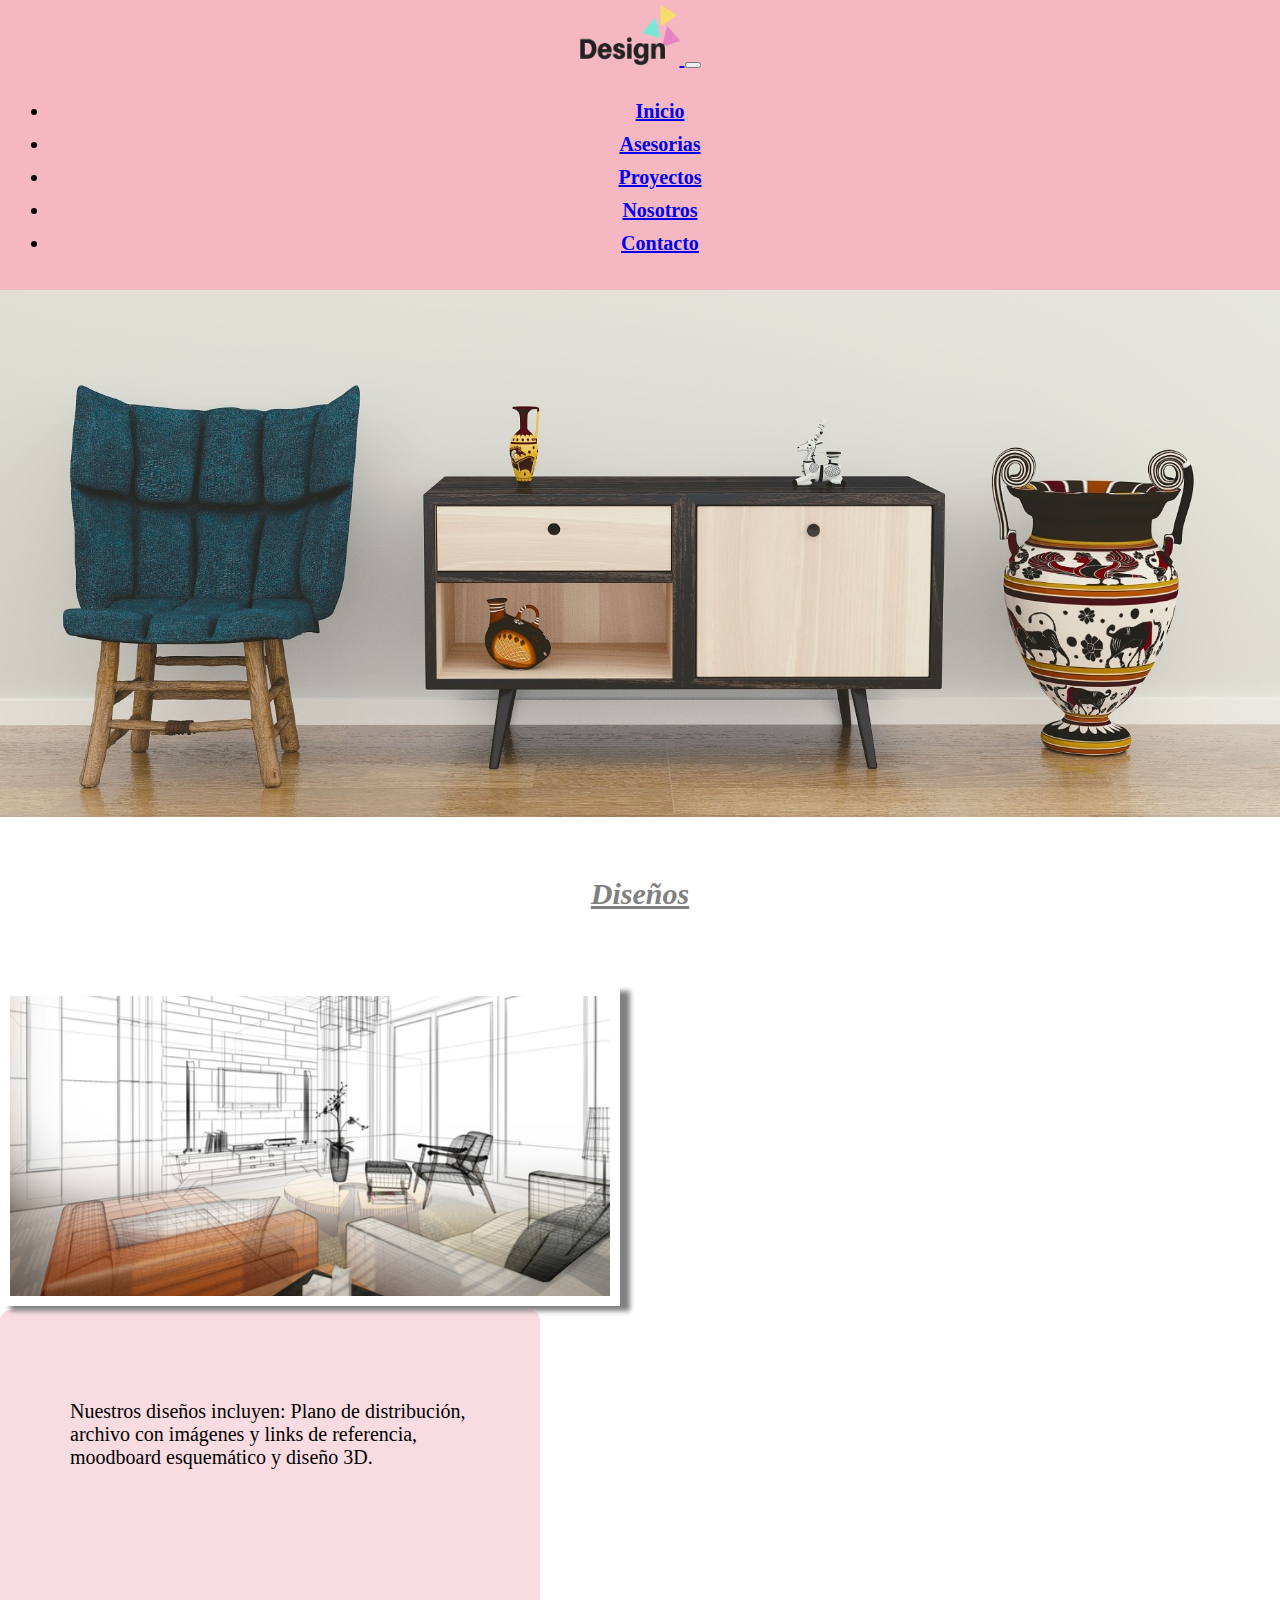
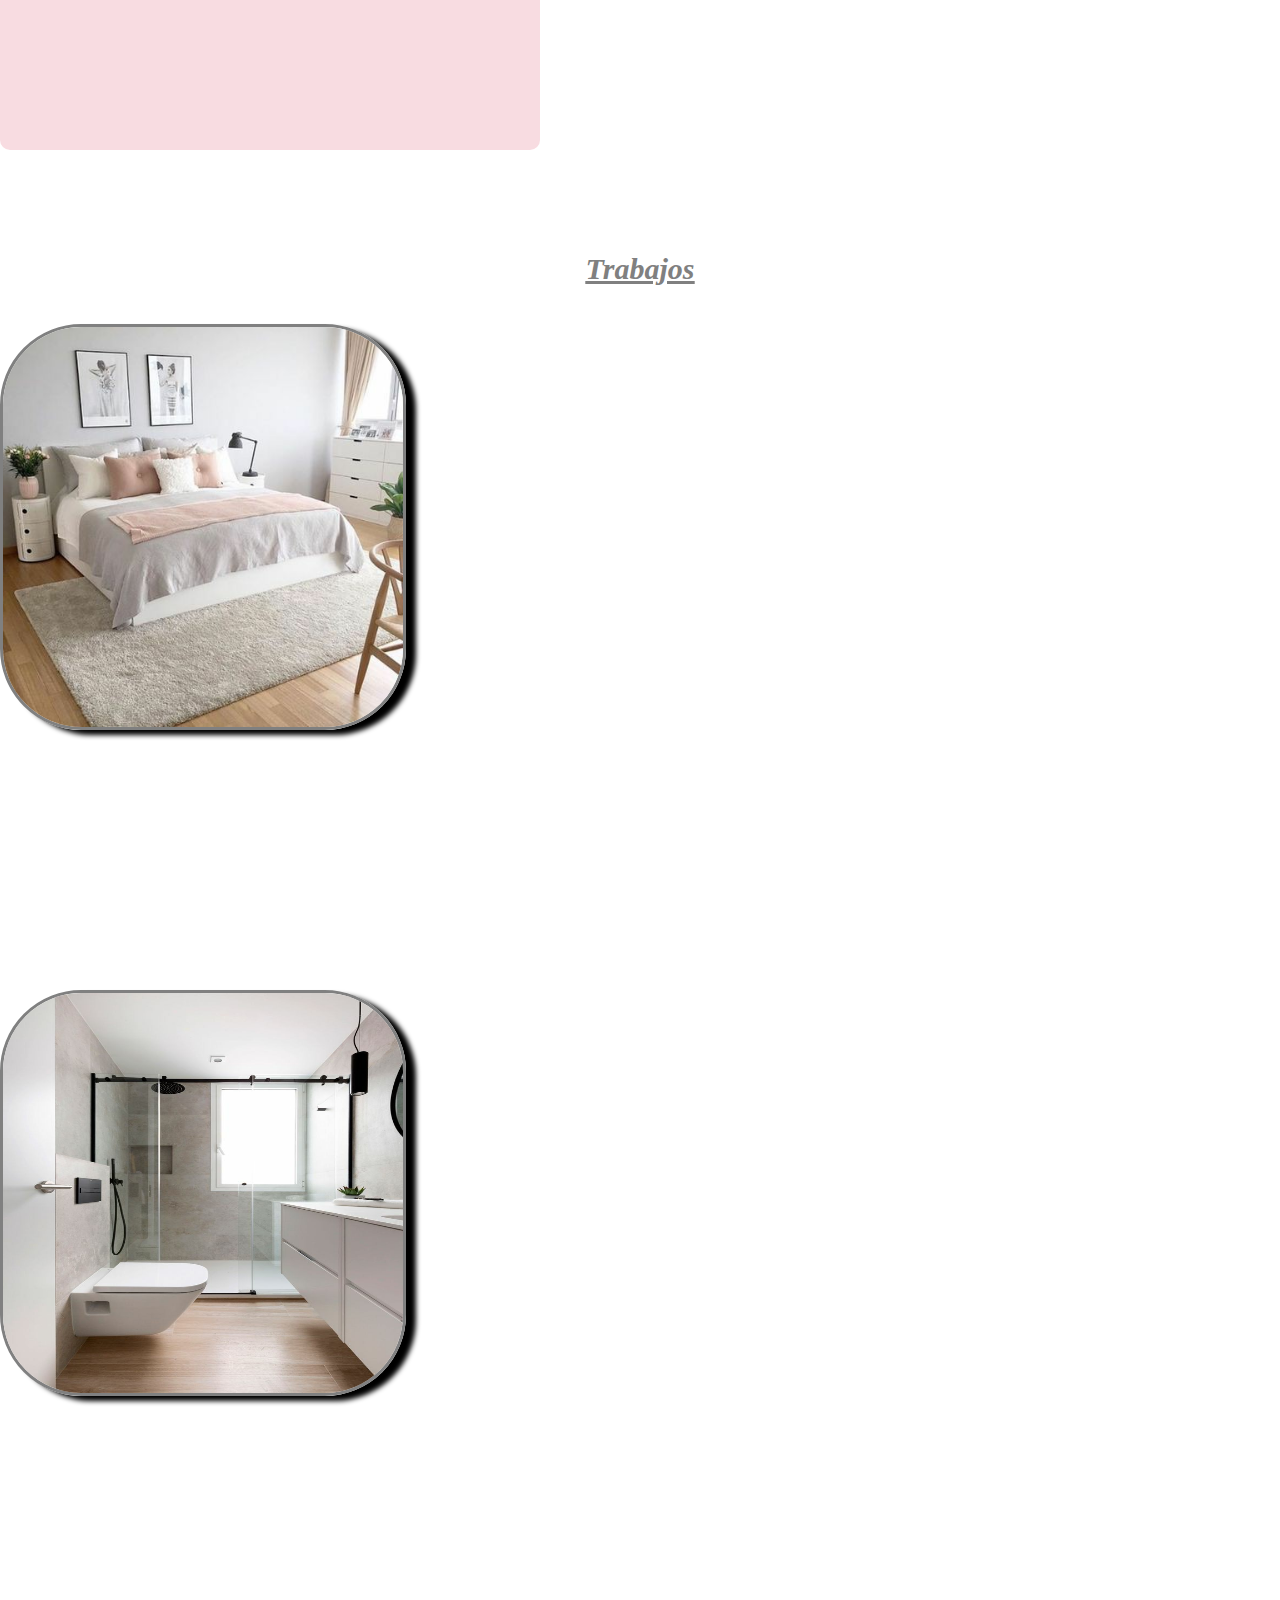
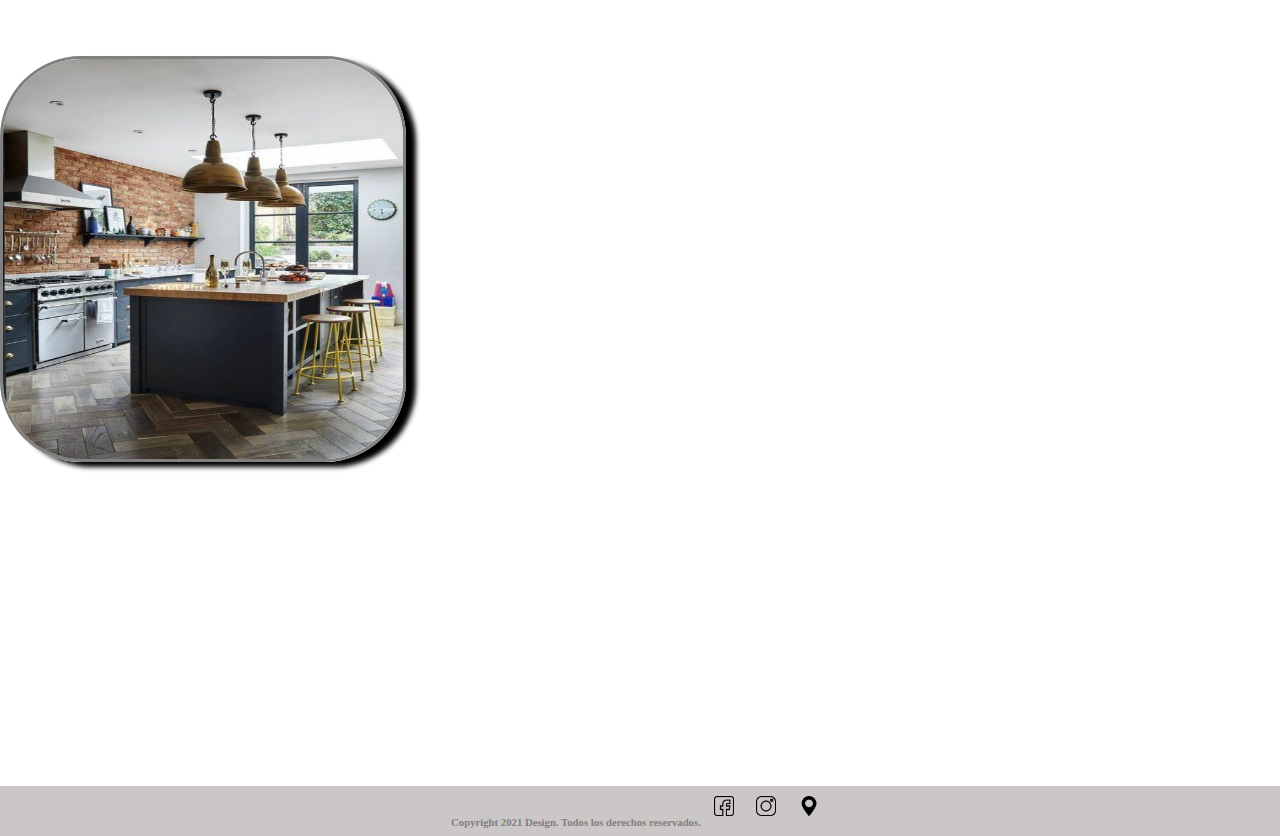
<file: index.html>
<!DOCTYPE html>
<html lang="en">
  <head>
    <meta charset="UTF-8" />
    <meta http-equiv="X-UA-Compatible" content="IE=edge" />
    <meta name="viewport" content="width=device-width, initial-scale=1.0" />
    <link
      href="https://cdn.jsdelivr.net/npm/bootstrap@5.0.1/dist/css/bootstrap.min.css"
      rel="stylesheet"
      integrity="sha384-+0n0xVW2eSR5OomGNYDnhzAbDsOXxcvSN1TPprVMTNDbiYZCxYbOOl7+AMvyTG2x"
      crossorigin="anonymous"
    />
    <script
      src="https://cdn.jsdelivr.net/npm/bootstrap@5.0.1/dist/js/bootstrap.bundle.min.js"
      integrity="sha384-gtEjrD/SeCtmISkJkNUaaKMoLD0//ElJ19smozuHV6z3Iehds+3Ulb9Bn9Plx0x4"
      crossorigin="anonymous"
    ></script>
    <meta name="description" content="Design es una página dedicada al diseño de interiores, brindamos asesoramiento para todos tus ambientes">
    <meta name="keywords" content="diseño, interiores, decoración, baño, cocina, dormitorio, asesorias, ambientes, casa, home, design, hogar, habitaciones">
    <title>Design - Home</title>
    <link rel="stylesheet" href="./Styles/main.css" />
    <link rel="preconnect" href="https://fonts.gstatic.com" />
    <link
      href="https://fonts.googleapis.com/css2?family=Roboto:wght@100&display=swap"
      rel="stylesheet"
    />
  </head>
  <body>
    <!--Menu-->
    <header>
      <nav
      class="
        navbar navbar-expand-lg navbar-light
        bg-light
      "
    >
      <div class="container-fluid menu justify-content-center">
        <a class="navbar-brand" href="./index.html"
          ><img src="./Img/Logo2 (1).png" class="logo" alt="imagen logo"/>
        </a>
        <button
          class="navbar-toggler"
          type="button"
          data-bs-toggle="collapse"
          data-bs-target="#navbarNav"
          aria-controls="navbarNav"
          aria-expanded="false"
          aria-label="Toggle navigation"
        >
          <span class="navbar-toggler-icon"></span>
        </button>

        <div class="collapse navbar-collapse menu" id="navbarNav">
          <ul class="navbar-nav">
            <li class="nav-item menu">
              <a class="nav-link" aria-current="page" href="./index.html"
                >Inicio</a
              >
            </li>
            <li class="nav-item menu">
              <a class="nav-link" href="./HTML/Asesorias.html">Asesorias</a>
            </li>
            <li class="nav-item menu">
              <a class="nav-link" href="./HTML/Proyectos.html">Proyectos</a>
            </li>
            <li class="nav-item menu">
              <a class="nav-link" href="./HTML/Nosotros.html">Nosotros</a>
            </li>
            <li class="nav-item menu">
              <a class="nav-link" href="./HTML/Contacto.html">Contacto</a>
            </li>
          </ul>
        </div>
      </div>
    </nav>
    </header>
    <!--Banner-->
    <main>
      <section>
        <article>
          <img src="./Img/Portada.jpg" class="img-fluid mb-4 banner" alt="imagen banner" />
        </article>
      </section>
      <br />

      <!--Titulo, imagen, parrafo-->

      <h1 class="titulo">Diseños</h1>
      <br />

      <br />
      <div class="container">
        <div class="row">
          <div class="col-sm-2 col-md-8">
            <img class="imghouses" src="./Img/Houses.jpg" alt="imagen" />
          </div>
          <div class="col-sm-2 col-md-4 diseños--houses">
            <p>
              Nuestros diseños incluyen: Plano de distribución, archivo con
              imágenes y links de referencia, moodboard esquemático y diseño 3D.
            </p>
          </div>
        </div>
      </div>
      

      <!--aca van tres imagenes acompañadas por un titulo-->
      <h1 class="trabajos">
        <a href="./HTML/Proyectos.html" class="link">Trabajos</a>
      </h1>
      <div class="container">
        <div class="row">
          <div class="col-sm-2 col-md-4">
            <img class="imagen" src="./Img/Dormitorio 1.jpg" alt="imagen dormitorio"/>
          </div>
          <div class="col-sm-2 col-md-4">
            <img class="imagen" src="./Img/baño 3.jpg" alt="imagen baño"/>
          </div><div class="col-sm-2 col-md-4">
            <img class="imagen" src="./Img/Cocina 3.jpg" alt="imagen cocina"/>
          </div>
          </div>
        </div>
      </div>
    </main>
    <!--Footer-->

    <footer class="footer">
      <div>
        <div class="row justify-content-center col-sm-6 col-md-12">
          <h6>Copyright 2021 Design. Todos los derechos reservados.
          <a href="#"><img class="img" src="./Img/facebook.png" alt="boton facebook" /></a>
          <a href="#"><img class="img" src="./Img/instagram.png" alt="boton instagram"/></a>
          <a href="#"><img class="img" src="./Img/placeholder-filled-point.png" alt="boton mapa"/></h6></a>
      </div>
    </div>
    
    </footer>
  </body>
</html>
</file>
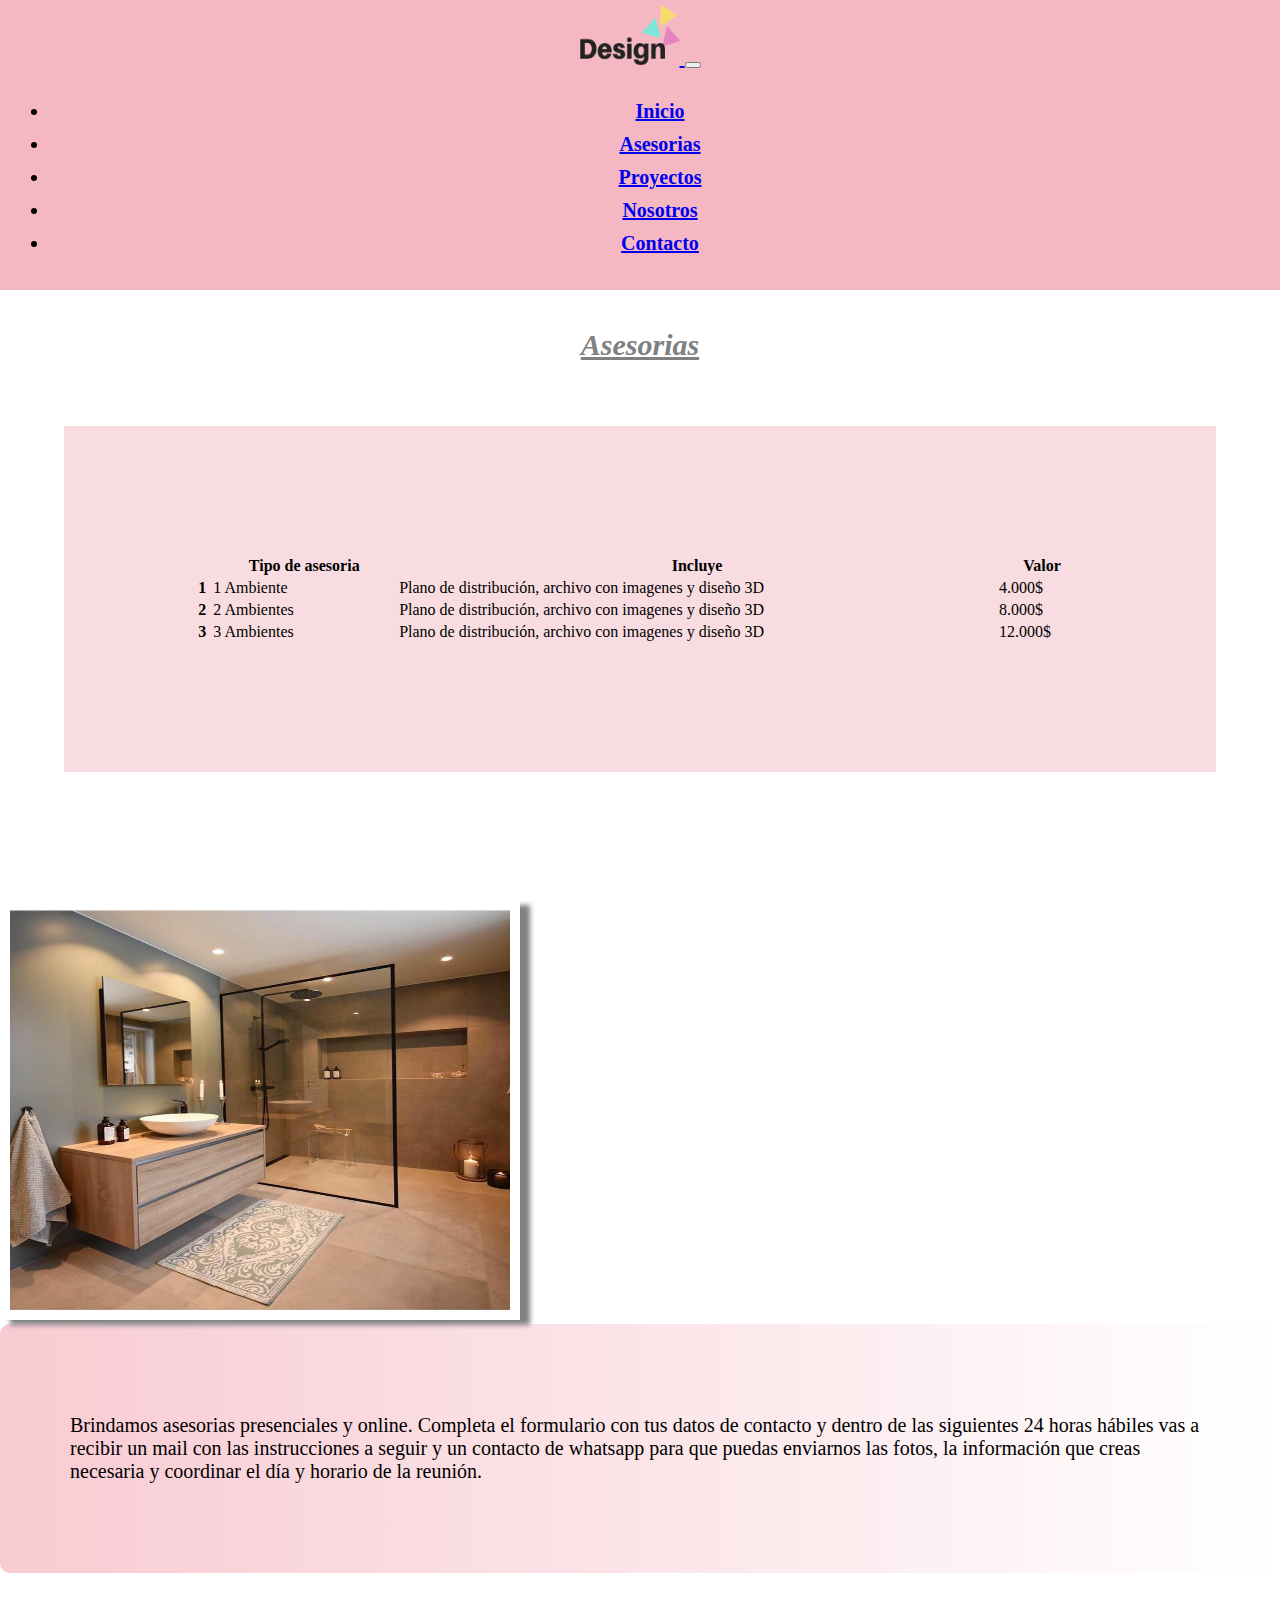
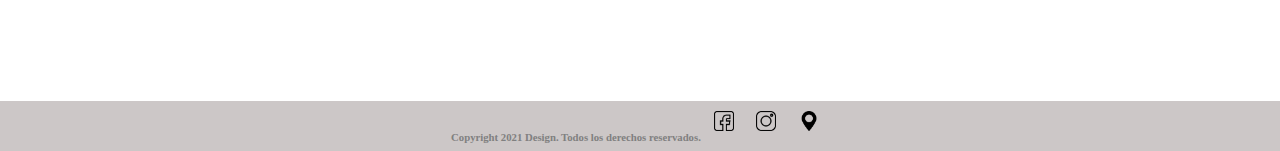
<file: HTML/Asesorias.html>
<!DOCTYPE html>
<html lang="en">
  <head>
    <meta charset="UTF-8" />
    <meta http-equiv="X-UA-Compatible" content="IE=edge" />
    <meta name="viewport" content="width=device-width, initial-scale=1.0" />
    <link
      href="https://cdn.jsdelivr.net/npm/bootstrap@5.0.1/dist/css/bootstrap.min.css"
      rel="stylesheet"
      integrity="sha384-+0n0xVW2eSR5OomGNYDnhzAbDsOXxcvSN1TPprVMTNDbiYZCxYbOOl7+AMvyTG2x"
      crossorigin="anonymous"
    />
    <script
      src="https://cdn.jsdelivr.net/npm/bootstrap@5.0.1/dist/js/bootstrap.bundle.min.js"
      integrity="sha384-gtEjrD/SeCtmISkJkNUaaKMoLD0//ElJ19smozuHV6z3Iehds+3Ulb9Bn9Plx0x4"
      crossorigin="anonymous"
    ></script>
    <meta name="description" content="Design es una página dedicada al diseño de interiores, brindamos asesorias presenciales y online para todos tus ambientes">
    <meta name="keywords" content="diseño, interiores, decoración, asesorias, ambientes, baño, cocina, dormitorios, casa, home, design, hogar, habitaciones">
    <title>Design - Asesorias</title>
    <link rel="stylesheet" href="../Styles/main.css" />
    <link rel="preconnect" href="https://fonts.gstatic.com" />
    <link
      href="https://fonts.googleapis.com/css2?family=Roboto:wght@100&display=swap"
      rel="stylesheet"
    />
  </head>
  <body>
    <!--Menu-->
    
      <header>
        <nav
      class="
        navbar navbar-expand-lg navbar-light
        bg-light
      "
    >
      <div class="container-fluid menu justify-content-center">
        <a class="navbar-brand" href="../index.html"
          ><img src="../Img/Logo2 (1).png" class="logo" alt="imagen logo"/>
        </a>
        <button
          class="navbar-toggler"
          type="button"
          data-bs-toggle="collapse"
          data-bs-target="#navbarNav"
          aria-controls="navbarNav"
          aria-expanded="false"
          aria-label="Toggle navigation"
        >
          <span class="navbar-toggler-icon"></span>
        </button>

        <div class="collapse navbar-collapse menu" id="navbarNav">
          <ul class="navbar-nav justify-content-center">
            <li class="nav-item menu">
              <a class="nav-link" aria-current="page" href="../index.html"
                >Inicio</a
              >
            </li>
            <li class="nav-item menu">
              <a class="nav-link" href="./Asesorias.html">Asesorias</a>
            </li>
            <li class="nav-item menu">
              <a class="nav-link" href="./Proyectos.html">Proyectos</a>
            </li>
            <li class="nav-item menu">
              <a class="nav-link" href="./Nosotros.html">Nosotros</a>
            </li>
            <li class="nav-item menu">
              <a class="nav-link" href="./Contacto.html">Contacto</a>
            </li>
          </ul>
        </div>
      </div>
    </nav>
      </header>

    <!--Main-->
    <!--Tabla-->
      <h1 class="titulo"><i>Asesorias</i></h1>
      <div class="table-responsive-sm">
        <table class="table">
          <thead>
            <tr>
              <th scope="col"></th>
              <th scope="col">Tipo de asesoria</th>
              <th scope="col">Incluye</th>
              <th scope="col">Valor</th>
            </tr>
          </thead>
          <tbody>
            <tr>
              <th scope="row">1</th>
              <td>1 Ambiente</td>
              <td>Plano de distribución, archivo con imagenes y diseño 3D</td>
              <td>4.000$</td>
            </tr>
            <tr>
              <th scope="row">2</th>
              <td>2 Ambientes</td>
              <td>Plano de distribución, archivo con imagenes y diseño 3D</td>
              <td>8.000$</td>
            </tr>
            <tr>
              <th scope="row">3</th>
              <td>3 Ambientes</td>
              <td>Plano de distribución, archivo con imagenes y diseño 3D</td>
              <td>12.000$</td>
            </tr>
          </tbody>
        </table>
      </div>
    
    <!--Imagen y parrafo-->
    <div class="container baño">
      <div class="row">
        <div class="col-sm-1 col-md-7">
          <img class="imgbaño" src="../Img/baño 1.jpg" alt="imagen baño"/>
        </div>
        <div class="col-md-5 asesorias">
          <p>
            Brindamos asesorias presenciales y online. Completa el formulario con tus datos de
        contacto y dentro de las siguientes 24 horas hábiles vas a recibir un
        mail con las instrucciones a seguir y un contacto de whatsapp para que
        puedas enviarnos las fotos, la información que creas necesaria y
        coordinar el día y horario de la reunión.
          </p>
        </div>
      </div>
    </div>
  </main>
    
      <!--Footer-->
      <footer class="footer">
        <div>
          <div class="row justify-content-center col-sm-6 col-md-12">
            <h6>Copyright 2021 Design. Todos los derechos reservados.
              <a href="#"><img class="img" src="../Img/facebook.png" alt="boton facebook" /></a>
              <a href="#"><img class="img" src="../Img/instagram.png" alt="boton instagram"/></a>
              <a href="#"><img class="img" src="../Img/placeholder-filled-point.png" alt="boton mapa"/></h6></a>
        </div>
      </div>
      </footer>

  </body>
</html>
</file>
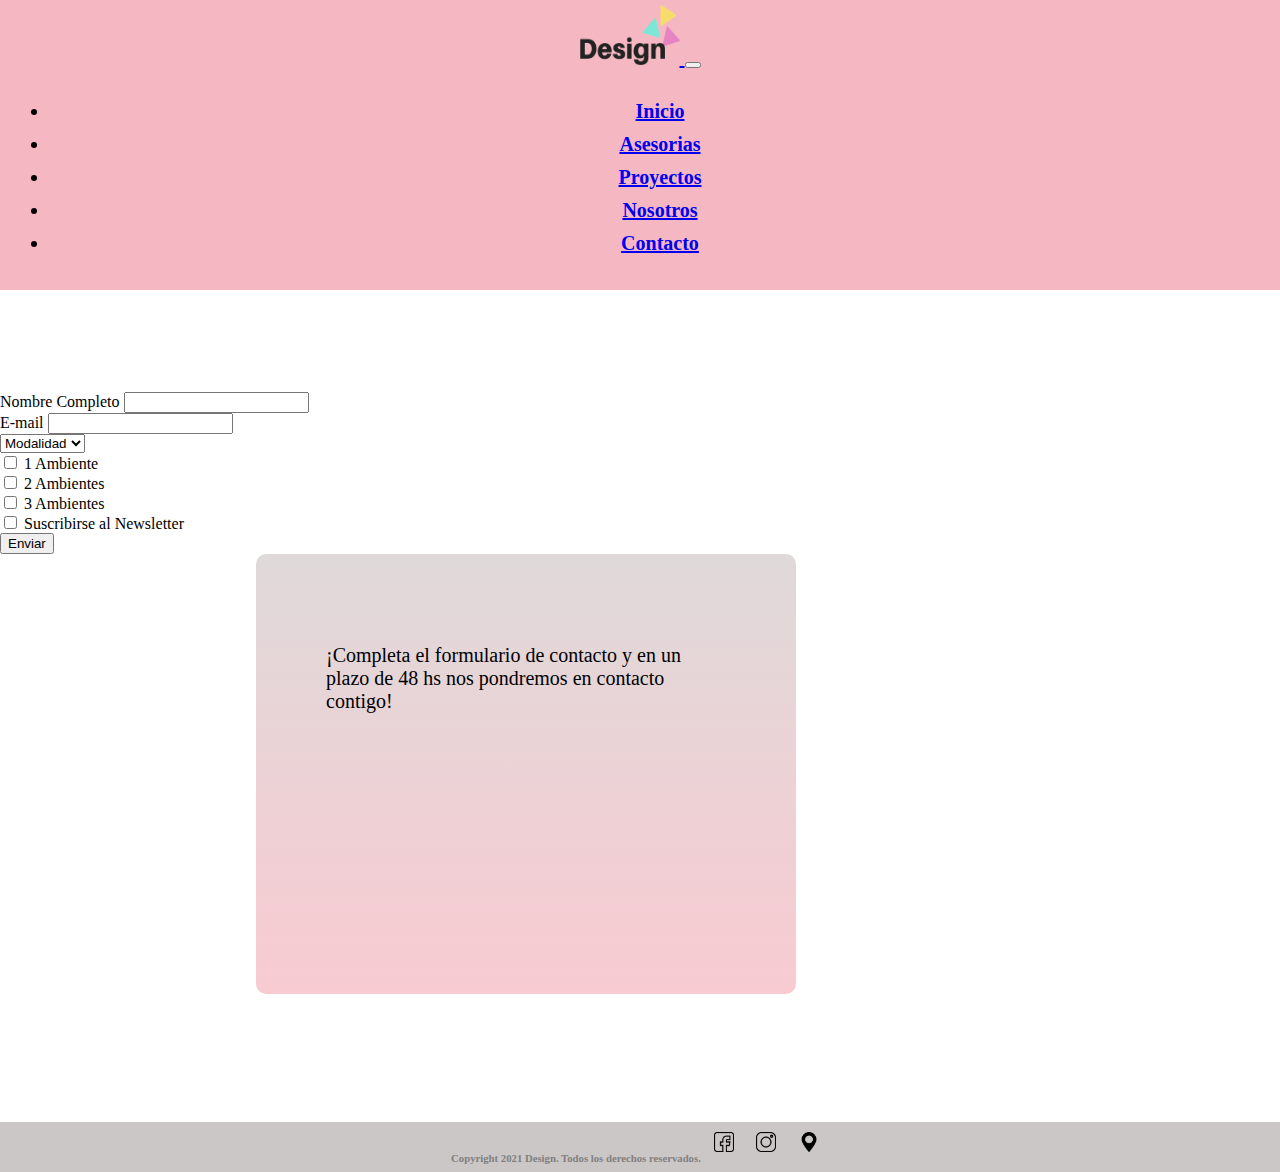
<file: HTML/Contacto.html>
<!DOCTYPE html>
<html lang="en">
  <head>
    <meta charset="UTF-8" />
    <meta http-equiv="X-UA-Compatible" content="IE=edge" />
    <meta name="viewport" content="width=device-width, initial-scale=1.0" />
    <link
      href="https://cdn.jsdelivr.net/npm/bootstrap@5.0.1/dist/css/bootstrap.min.css"
      rel="stylesheet"
      integrity="sha384-+0n0xVW2eSR5OomGNYDnhzAbDsOXxcvSN1TPprVMTNDbiYZCxYbOOl7+AMvyTG2x"
      crossorigin="anonymous"
    />
    <script
      src="https://cdn.jsdelivr.net/npm/bootstrap@5.0.1/dist/js/bootstrap.bundle.min.js"
      integrity="sha384-gtEjrD/SeCtmISkJkNUaaKMoLD0//ElJ19smozuHV6z3Iehds+3Ulb9Bn9Plx0x4"
      crossorigin="anonymous"
    ></script>
    <meta
      name="description"
      content="Design es una página dedicada al diseño de interiores, brindamos asesorias para todos tus ambientes, ponete en contacto con nosotras"
    />
    <meta
      name="keywords"
      content="diseño, interiores, decoración, asesorias, ambientes, baño, cocina, dormitorios, casa, home, design, hogar, habitaciones"
    />
    <title>Design - Contacto</title>
    <link rel="stylesheet" href="../Styles/main.css" />
    <link rel="preconnect" href="https://fonts.gstatic.com" />
    <link
      href="https://fonts.googleapis.com/css2?family=Roboto:wght@100&display=swap"
      rel="stylesheet"
    />
  </head>
  <body>
    <!--Menu-->
    <header>
      <nav class="navbar navbar-expand-lg navbar-light bg-light">
        <div class="container-fluid menu justify-content-center">
          <a class="navbar-brand" href="../index.html"
            ><img src="../Img/Logo2 (1).png" class="logo" alt="imagen logo"/>
          </a>
          <button
            class="navbar-toggler"
            type="button"
            data-bs-toggle="collapse"
            data-bs-target="#navbarNav"
            aria-controls="navbarNav"
            aria-expanded="false"
            aria-label="Toggle navigation"
          >
            <span class="navbar-toggler-icon"></span>
          </button>

          <div class="collapse navbar-collapse menu" id="navbarNav">
            <ul class="navbar-nav justify-content-center">
              <li class="nav-item menu">
                <a
                  class="nav-link"
                  aria-current="page"
                  href="../index.html"
                  >Inicio</a
                >
              </li>
              <li class="nav-item menu">
                <a class="nav-link" href="./Asesorias.html">Asesorias</a>
              </li>
              <li class="nav-item menu">
                <a class="nav-link" href="./Proyectos.html">Proyectos</a>
              </li>
              <li class="nav-item menu">
                <a class="nav-link" href="./Nosotros.html">Nosotros</a>
              </li>
              <li class="nav-item menu">
                <a class="nav-link" href="./Contacto.html">Contacto</a>
              </li>
            </ul>
          </div>
        </div>
      </nav>
    </header>

    <!--Formulario de contacto-->
    <main>
      <form>
        <div class="container contact">
          <div class="row">
            <div class="col-md-12 col-lg-5">
              <div class="mb-3">
                <label for="Nombre" class="form-label"
                  >Nombre Completo</label
                >
                <input
                  type="text"
                  class="form-control"
                  id="Nombre"
                  aria-describedby="nombreHelp"
                />
                <div id="nombreHelp" class="form-text"></div>
              </div>
              <div class="mb-3">
                <label for="Email" class="form-label">E-mail</label>
                <input
                  type="text"
                  class="form-control"
                  id="Email"
                />
              </div>
              <select
                class="form-select mb-3"
                aria-label="Default select example"
              >
                <option selected>Modalidad</option>
                <option value="1">Online</option>
                <option value="2">Presencial</option>
              </select>
              <div class="form-check mb-3">
                <input
                  class="form-check-input"
                  type="checkbox"
                  value=""
                  id="1ambiente"
                />
                <label class="form-check-label" for="1ambiente">
                  1 Ambiente
                </label>
              </div>
              <div class="form-check mb-3">
                <input
                  class="form-check-input"
                  type="checkbox"
                  value=""
                  id="2ambientes"
                />
                <label class="form-check-label" for="2ambientes">
                  2 Ambientes
                </label>
              </div>
              <div class="form-check mb-3">
                <input
                  class="form-check-input"
                  type="checkbox"
                  value=""
                  id="3ambientes"
                />
                <label class="form-check-label" for="3ambientes">
                  3 Ambientes
                </label>
              </div>
              <div class="mb-3 form-check mb-3">
                <input
                  type="checkbox"
                  class="form-check-input"
                  id="exampleCheck1"
                />
                <label class="form-check-label" for="exampleCheck1"
                  >Suscribirse al Newsletter</label
                >
              </div>
              <button type="submit" class="btn btn-secondary">Enviar</button>
            </div>

      </form>
      
          <div class="col-sm-1 col-md-3 contacto">
            <p>
              ¡Completa el formulario de contacto y en un plazo de 48 hs nos
              pondremos en contacto contigo!
            </p>
          </div>
        </div>
      </div>
    </main>
    <!--Footer-->
    <footer class="footer">
      <div>
        <div class="row justify-content-center col-sm-6 col-md-12">
          <h6>Copyright 2021 Design. Todos los derechos reservados.
            <a href="#"><img class="img" src="../Img/facebook.png" alt="boton facebook" /></a>
            <a href="#"><img class="img" src="../Img/instagram.png" alt="boton instagram"/></a>
            <a href="#"><img class="img" src="../Img/placeholder-filled-point.png" alt="boton mapa"/></h6></a>
          </h6>
        </div>
      </div>
    </footer>
  </body>
</html>
</file>
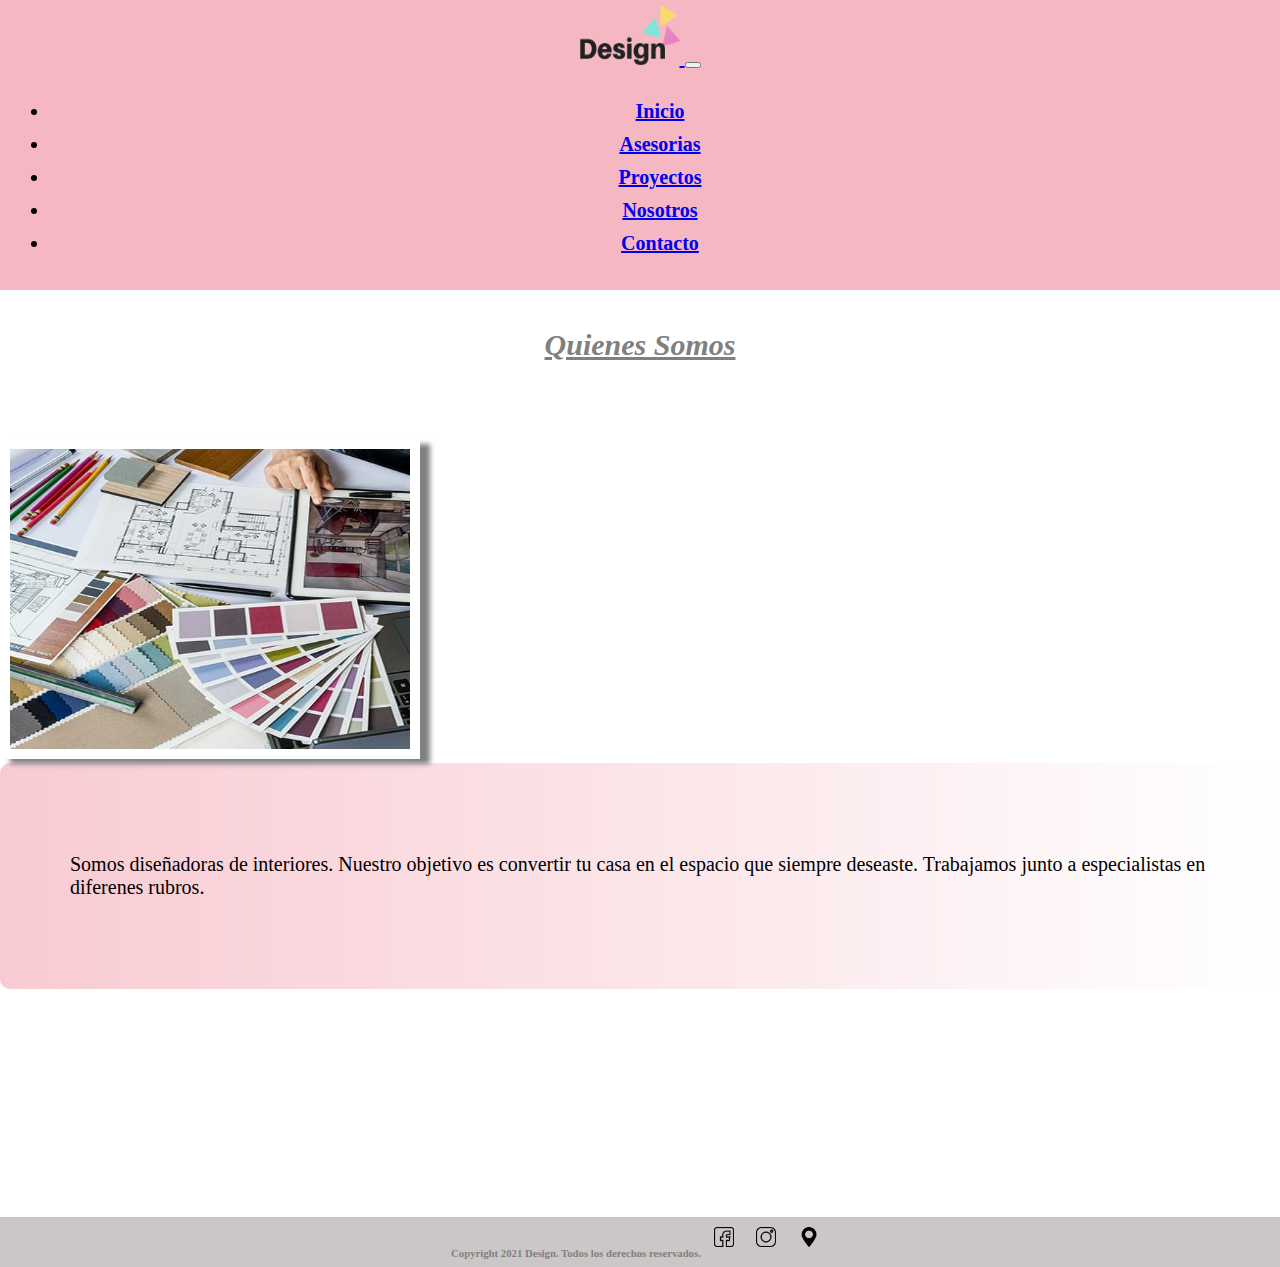
<file: HTML/Nosotros.html>
<!DOCTYPE html>
<html lang="en">
  <head>
    <meta charset="UTF-8" />
    <meta http-equiv="X-UA-Compatible" content="IE=edge" />
    <meta name="viewport" content="width=device-width, initial-scale=1.0" />
    <link
      href="https://cdn.jsdelivr.net/npm/bootstrap@5.0.1/dist/css/bootstrap.min.css"
      rel="stylesheet"
      integrity="sha384-+0n0xVW2eSR5OomGNYDnhzAbDsOXxcvSN1TPprVMTNDbiYZCxYbOOl7+AMvyTG2x"
      crossorigin="anonymous"
    />
    <script
      src="https://cdn.jsdelivr.net/npm/bootstrap@5.0.1/dist/js/bootstrap.bundle.min.js"
      integrity="sha384-gtEjrD/SeCtmISkJkNUaaKMoLD0//ElJ19smozuHV6z3Iehds+3Ulb9Bn9Plx0x4"
      crossorigin="anonymous"
    ></script>
    <meta name="description" content="Design es una página dedicada al diseño de interiores, brindamos asesorias para todos tus ambientes. En esta pagina encontraras informacion sobre quienes somos">
    <meta name="keywords" content="diseño, interiores, decoración, asesorias, ambientes, baño, cocina, dormitorios, casa, home, design, hogar, habitaciones">
    <title>Design - Nosotros</title>
    <link rel="stylesheet" href="../Styles/main.css" />
    <link rel="preconnect" href="https://fonts.gstatic.com" />
    <link
      href="https://fonts.googleapis.com/css2?family=Roboto:wght@100&display=swap"
      rel="stylesheet"
    />
  </head>
  <body>
    <!--Menu-->
    <header>
      <nav
      class="
        navbar navbar-expand-lg navbar-light
        bg-light
      "
    >
      <div class="container-fluid menu justify-content-center">
        <a class="navbar-brand" href="../index.html"
          ><img src="../Img/Logo2 (1).png" class="logo" alt="imagen logo"/>
        </a>
        <button
          class="navbar-toggler"
          type="button"
          data-bs-toggle="collapse"
          data-bs-target="#navbarNav"
          aria-controls="navbarNav"
          aria-expanded="false"
          aria-label="Toggle navigation"
        >
          <span class="navbar-toggler-icon"></span>
        </button>

        <div class="collapse navbar-collapse menu" id="navbarNav">
          <ul class="navbar-nav justify-content-center">
            <li class="nav-item menu">
              <a class="nav-link" aria-current="page" href="../index.html"
                >Inicio</a
              >
            </li>
            <li class="nav-item menu">
              <a class="nav-link" href="./Asesorias.html">Asesorias</a>
            </li>
            <li class="nav-item menu">
              <a class="nav-link" href="./Proyectos.html">Proyectos</a>
            </li>
            <li class="nav-item menu">
              <a class="nav-link" href="./Nosotros.html">Nosotros</a>
            </li>
            <li class="nav-item menu">
              <a class="nav-link" href="./Contacto.html">Contacto</a>
            </li>
          </ul>
        </div>
      </div>
    </nav>
    </header>

    <!--Contar un poco quienes somos-->
    <main>

    </div>
      <h1 class="p">Quienes Somos</h1>
      <br />
      <div class="container nos">
        <div class="row">
          <div class="col-md-7">
            <img class="imgnosotros" src="../Img/Nosotros.jpg" alt="imagen paletas de colores"/>
          </div>
          <div class="col-md-5 Nosotros">
            <p>
              Somos diseñadoras de interiores. Nuestro objetivo es convertir tu casa
          en el espacio que siempre deseaste. Trabajamos junto a especialistas
          en diferenes rubros.
            </p>
          </div>
        </div>
    </main>
    <br />
    <br />
    <!--Footer-->
    <footer class="footer">
      <div>
        <div class="row justify-content-center col-sm-6 col-md-12">
          <h6>Copyright 2021 Design. Todos los derechos reservados.
            <a href="#"><img class="img" src="../Img/facebook.png" alt="boton facebook" /></a>
            <a href="#"><img class="img" src="../Img/instagram.png" alt="boton instagram"/></a>
            <a href="#"><img class="img" src="../Img/placeholder-filled-point.png" alt="boton mapa"/></h6></a>
          
      </div>
    </div>
    </footer>
  </body>
</html>
</file>
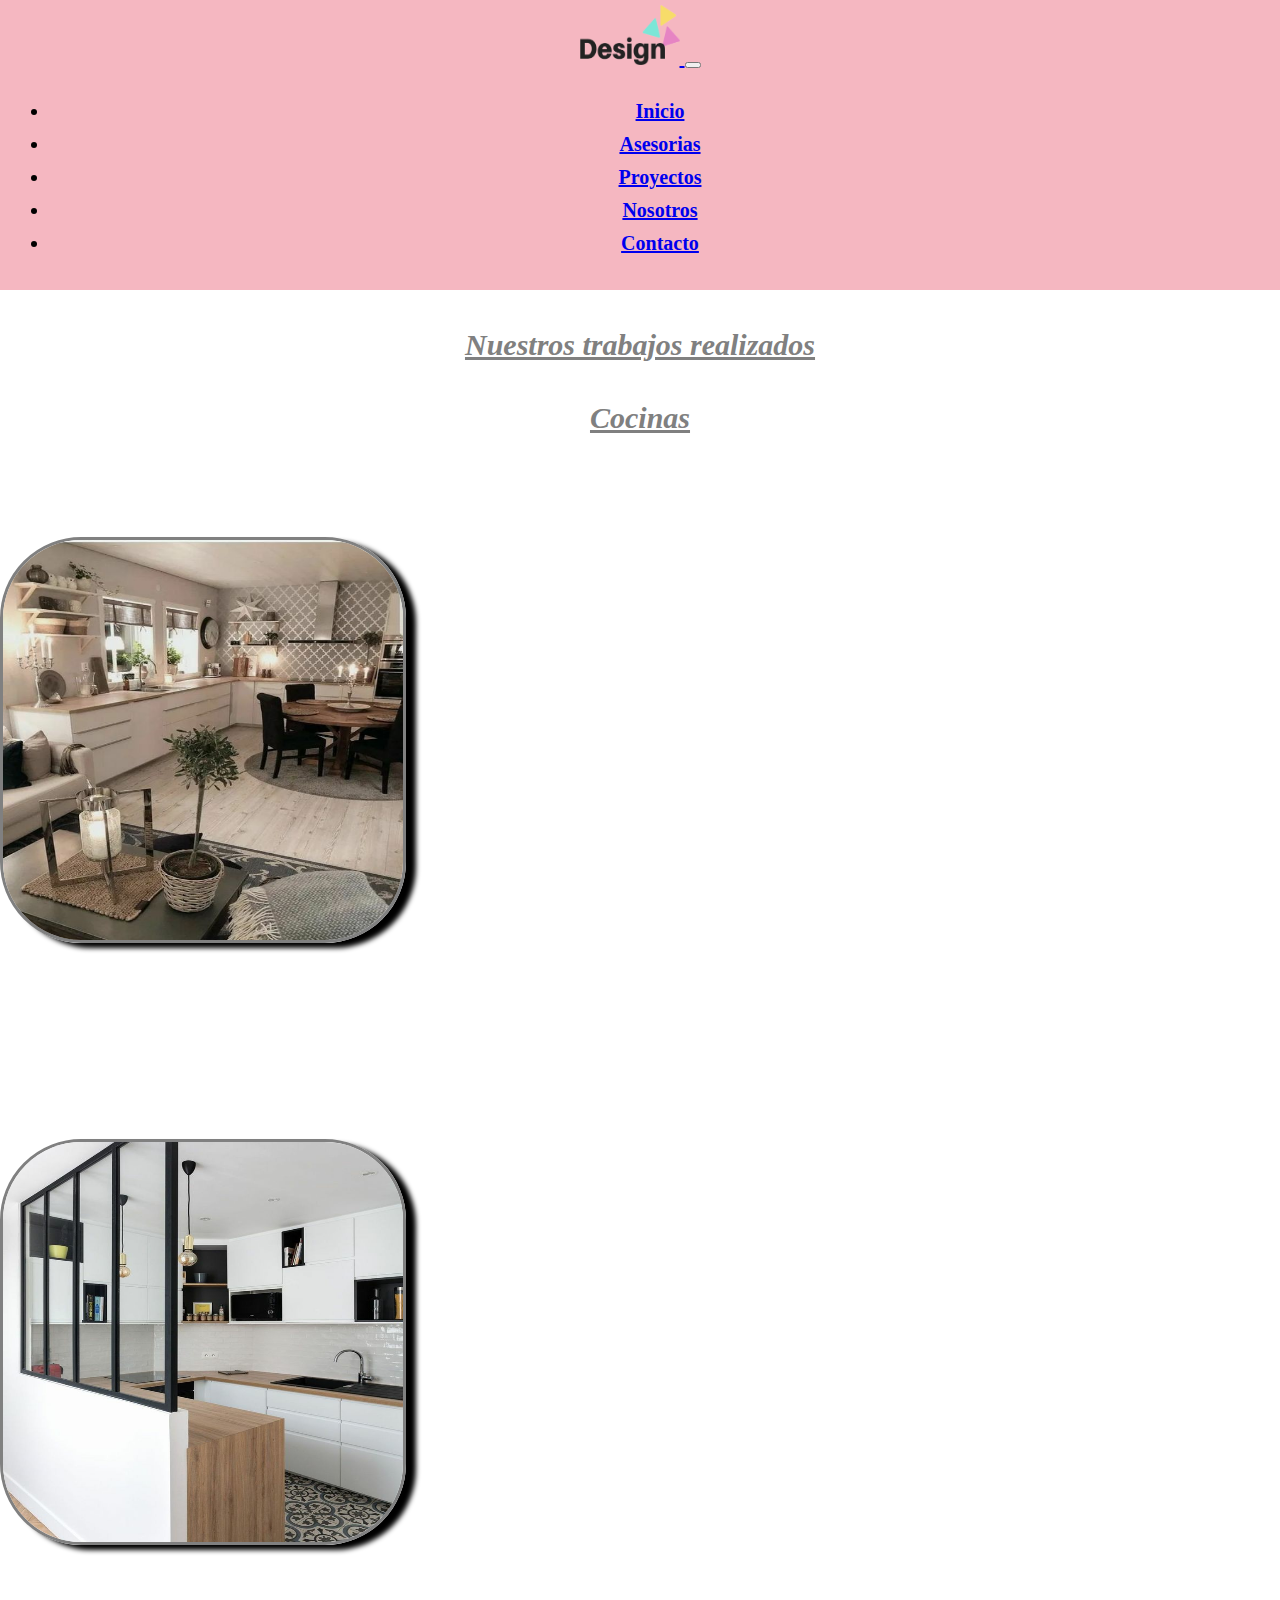
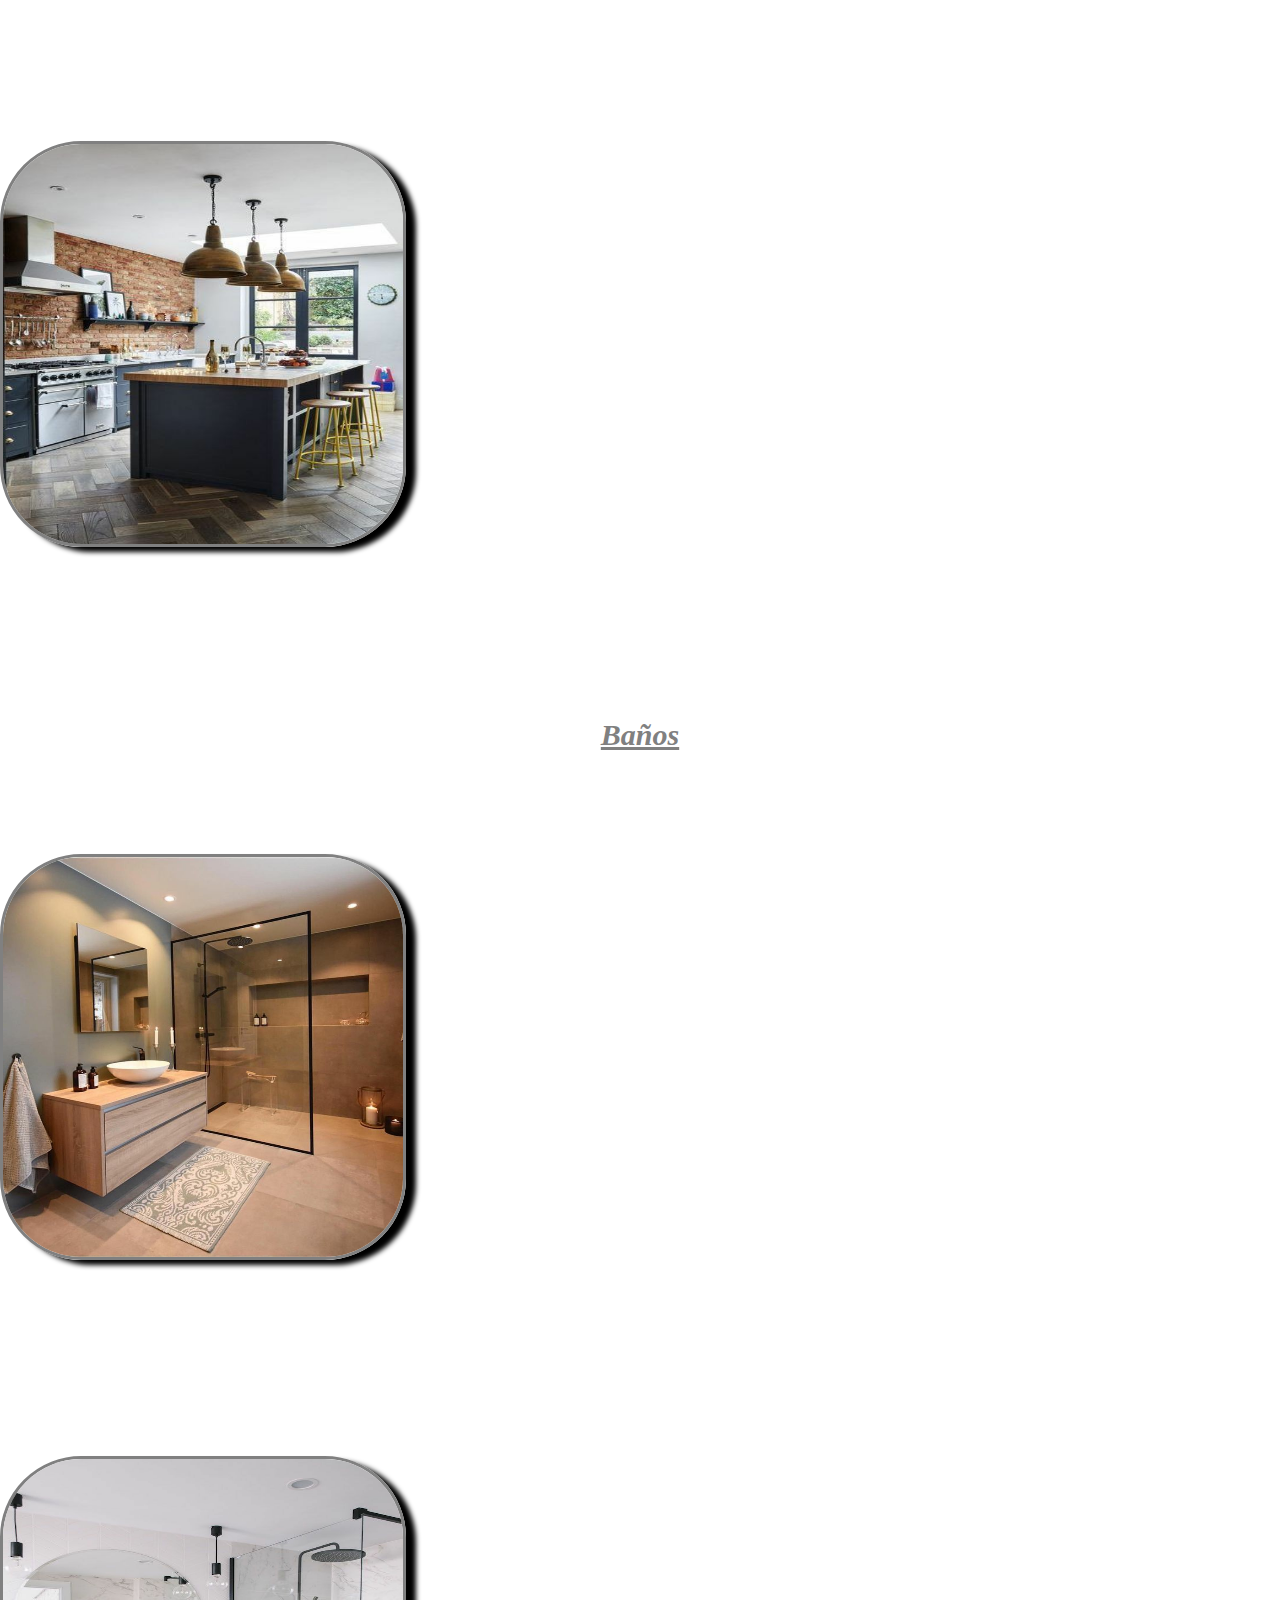
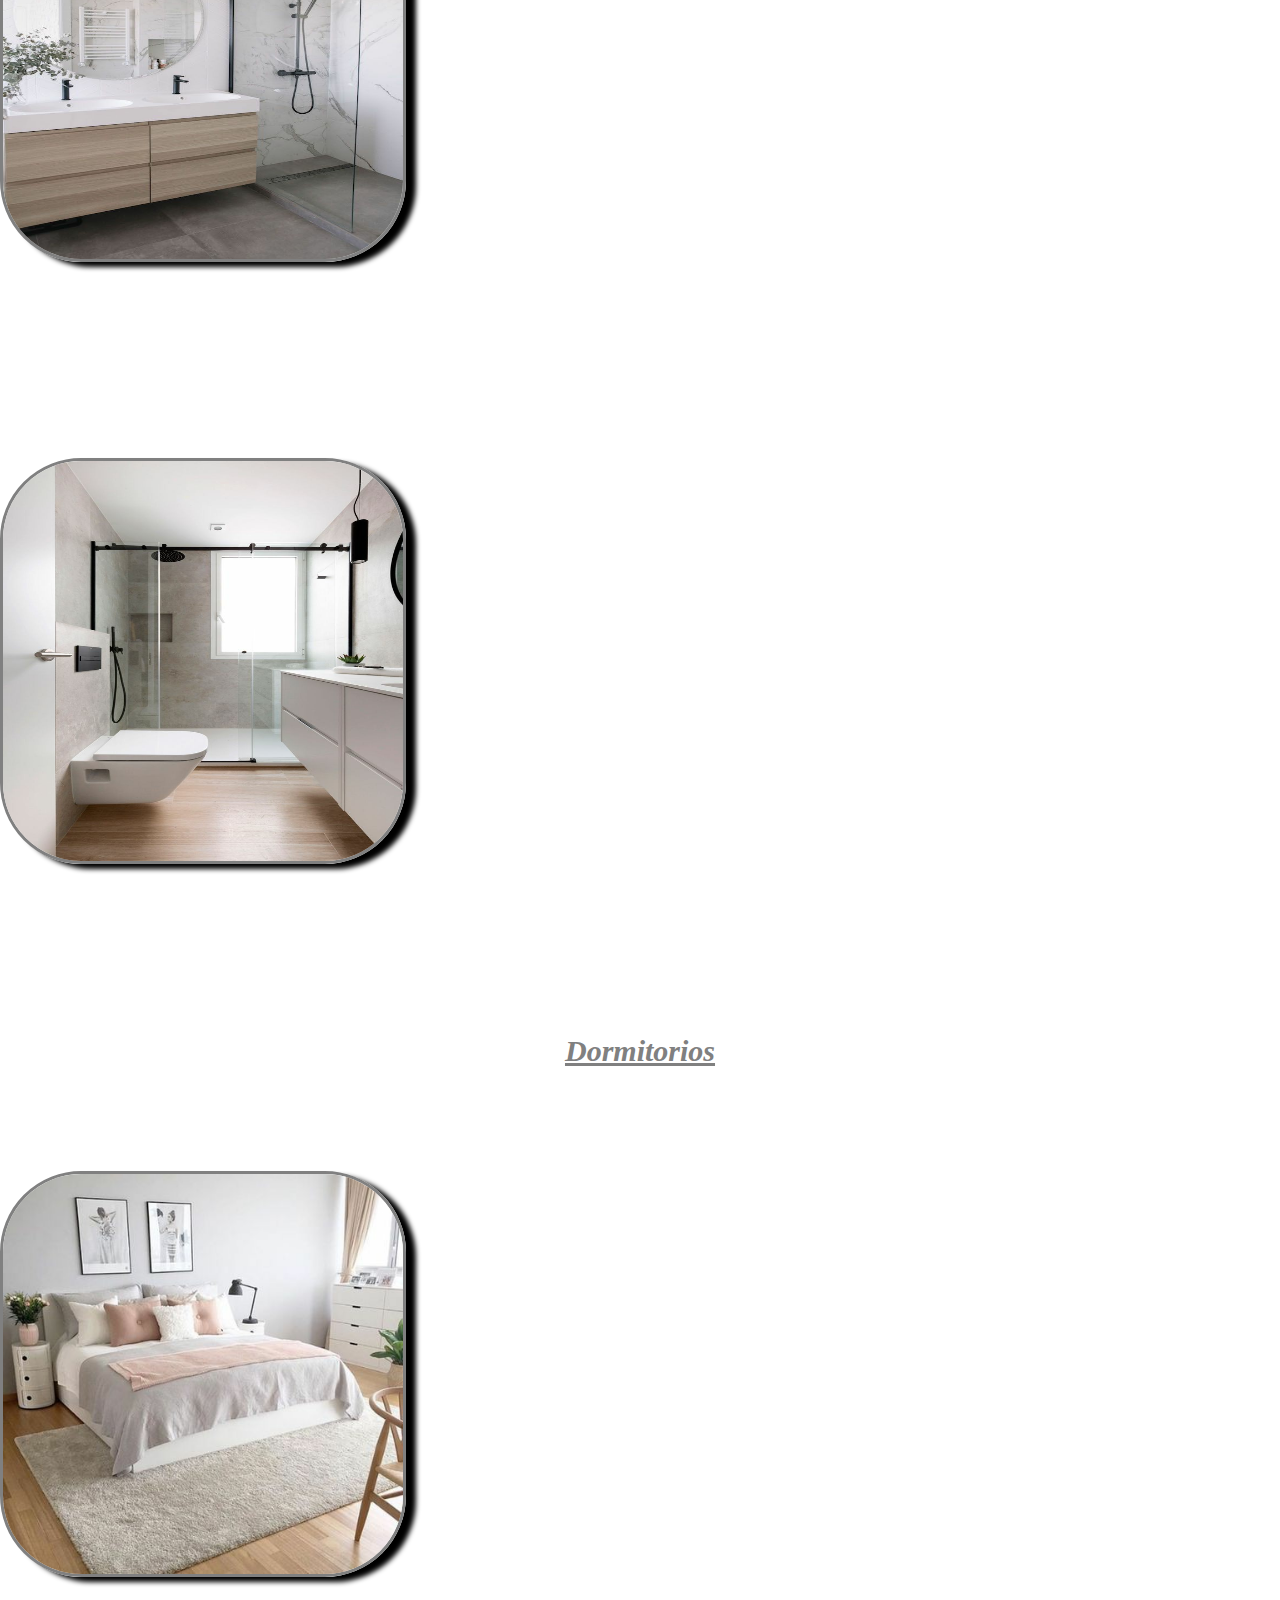
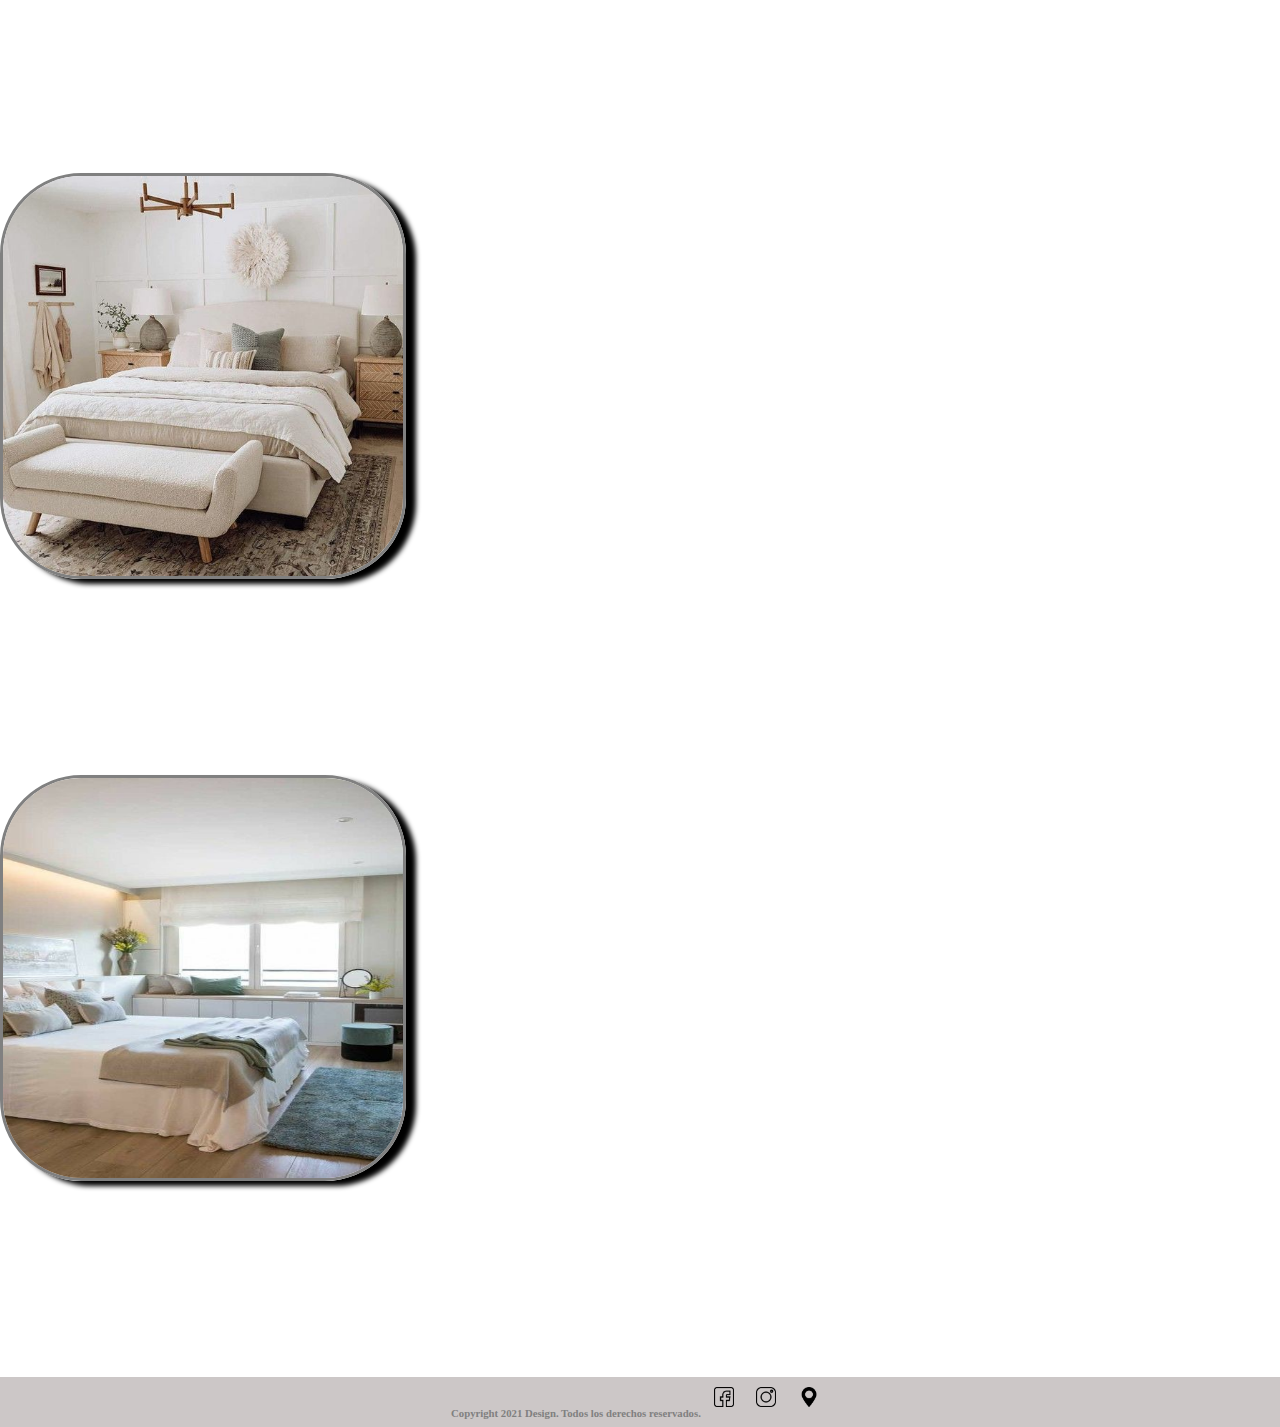
<file: HTML/Proyectos.html>
<!DOCTYPE html>
<html lang="en">
  <head>
    <meta charset="UTF-8" />
    <meta http-equiv="X-UA-Compatible" content="IE=edge" />
    <meta name="viewport" content="width=device-width, initial-scale=1.0" />
    <link
      href="https://cdn.jsdelivr.net/npm/bootstrap@5.0.1/dist/css/bootstrap.min.css"
      rel="stylesheet"
      integrity="sha384-+0n0xVW2eSR5OomGNYDnhzAbDsOXxcvSN1TPprVMTNDbiYZCxYbOOl7+AMvyTG2x"
      crossorigin="anonymous"
    />
    <script
      src="https://cdn.jsdelivr.net/npm/bootstrap@5.0.1/dist/js/bootstrap.bundle.min.js"
      integrity="sha384-gtEjrD/SeCtmISkJkNUaaKMoLD0//ElJ19smozuHV6z3Iehds+3Ulb9Bn9Plx0x4"
      crossorigin="anonymous"
    ></script>
    <meta name="description" content="Design es una página dedicada al diseño de interiores, brindamos asesorias para todos tus ambientes. En esta pagina encontraras algunos de nuestros mejores proyectos">
    <meta name="keywords" content="diseño, interiores, deco, decoración, asesorias, ambientes, baño, cocina, dormitorios, casa, home, design, hogar, habitaciones">
    <title>Design - Proyectos</title>
    <link rel="stylesheet" href="../Styles/main.css" />
    <link rel="preconnect" href="https://fonts.gstatic.com" />
    <link
      href="https://fonts.googleapis.com/css2?family=Roboto:wght@100&display=swap"
      rel="stylesheet"
    />
  </head>
  <body>
    <!--Menu-->
    <header>
      <nav
      class="
        navbar navbar-expand-lg navbar-light
        bg-light
      "
    >
      <div class="container-fluid menu justify-content-center">
        <a class="navbar-brand" href="../index.html"
          ><img src="../Img/Logo2 (1).png" class="logo" alt="imagen logo"/>
        </a>
        <button
          class="navbar-toggler"
          type="button"
          data-bs-toggle="collapse"
          data-bs-target="#navbarNav"
          aria-controls="navbarNav"
          aria-expanded="false"
          aria-label="Toggle navigation"
        >
          <span class="navbar-toggler-icon"></span>
        </button>

        <div class="collapse navbar-collapse menu" id="navbarNav">
          <ul class="navbar-nav justify-content-center">
            <li class="nav-item menu">
              <a class="nav-link" aria-current="page" href="../index.html"
                >Inicio</a
              >
            </li>
            <li class="nav-item menu">
              <a class="nav-link" href="./Asesorias.html">Asesorias</a>
            </li>
            <li class="nav-item menu">
              <a class="nav-link" href="./Proyectos.html">Proyectos</a>
            </li>
            <li class="nav-item menu">
              <a class="nav-link" href="./Nosotros.html">Nosotros</a>
            </li>
            <li class="nav-item menu">
              <a class="nav-link" href="./Contacto.html">Contacto</a>
            </li>
          </ul>
        </div>
      </div>
    </nav>
    </header>

    <!--imagenes de proyectos ya realizados-->
    <h1 class="titulo">Nuestros trabajos realizados</h1>
    <h2 class="titulo">Cocinas</h2>
    <div class="container">
      <div class="row">
        <div class="col-sm-2 col-md-4">
          <img class="imagenes" src="../Img/Cocina 1.jpg" alt="imagen cocina"/>
        </div>
        <div class="col-sm-2 col-md-4">
          <img class="imagenes" src="../Img/cocina 4.jpg" alt="imagen cocina"/>
        </div><div class="col-sm-2 col-md-4">
          <img class="imagenes" src="../Img/Cocina 3.jpg" alt="imagen cocina"/>
        </div>
        </div>
      </div>
    </div>
    

    <h2 class="titulo">Baños</h2>
    <div class="container">
      <div class="row">
        <div class="col-sm-2 col-md-4">
          <img class="imagenes" src="../Img/baño 1.jpg" alt="imagen baño"/>
        </div>
        <div class="col-sm-2 col-md-4">
          <img class="imagenes" src="../Img/baño 2.jpg" alt="imagen baño"/>
        </div><div class="col-sm-2 col-md-4">
          <img class="imagenes" src="../Img/baño 3.jpg" alt="imagen baño"/>
        </div>
        </div>
      </div>
    </div>
    <h2 class="titulo">Dormitorios</h2>
    <div class="container">
      <div class="row">
        <div class="col-sm-2 col-md-4">
          <img class="imagenes" src="../Img/Dormitorio 1.jpg" alt="imagen dormitorio"/>
        </div>
        <div class="col-sm-2 col-md-4">
          <img class="imagenes" src="../Img/Dormitorio 2.jpg" alt="imagen dormitorio"/>
        </div><div class="col-sm-2 col-md-4">
          <img class="imagenes" src="../Img/Dormitorio  3.jpg" alt="imagen dormitorio"/>
        </div>
        </div>
      </div>
    </div>
    <!--Footer-->
    <footer class="footer">
      <div>
        <div class="row justify-content-center col-sm-6 col-md-12">
          <h6>Copyright 2021 Design. Todos los derechos reservados.
            <a href="#"><img class="img" src="../Img/facebook.png" alt="boton facebook" /></a>
            <a href="#"><img class="img" src="../Img/instagram.png" alt="boton instagram"/></a>
            <a href="#"><img class="img" src="../Img/placeholder-filled-point.png" alt="boton mapa"/></h6></a>
          
      </div>
    </div>
    </footer>
  
  </body>
</html>
</file>
<file: Styles/main.css>
@charset "UTF-8";
/* <!--Main--> */
/* <!--banner--> */
.banner {
  max-width: 100%;
}

/* <!--Titulo, imagen, parrafo--> */
.titulo {
  text-align: center;
  -webkit-text-decoration: underline grey;
          text-decoration: underline grey;
  font-weight: bold;
  font-style: italic;
  color: grey;
  font-size: 30px;
}

.imghouses {
  padding: 10px;
  max-width: 100%;
  -webkit-box-shadow: 10px 5px 5px grey;
          box-shadow: 10px 5px 5px grey;
  height: 300px;
  width: 600px;
}

.diseños--houses {
  background-color: #f8dce1;
  border-radius: 10px;
  -webkit-box-align: center;
      -ms-flex-align: center;
          align-items: center;
  padding: 70px;
  font-size: 20px;
  height: 300px;
  width: 400px;
}

/* <!--Sección de tres imagenes--> */
.trabajos {
  text-decoration: none;
  text-align: center;
  -webkit-text-decoration: underline grey;
          text-decoration: underline grey;
  font-weight: bold;
  font-style: italic;
  margin-bottom: 3%;
  margin-top: 8%;
  color: grey;
  font-size: 30px;
}

.link {
  color: gray;
}

.trabajos a:hover {
  color: grey;
}

.imagen {
  border-radius: 20%;
  border-color: grey;
  border-style: solid;
  -webkit-box-pack: center;
      -ms-flex-pack: center;
          justify-content: center;
  max-width: 100%;
  margin-bottom: 20%;
  -webkit-box-shadow: 10px 5px 5px;
          box-shadow: 10px 5px 5px;
  height: 400px;
  width: 400px;
}

@media (max-width: 576px) {
  .imagen {
    width: 300px;
    height: 300px;
    margin-top: 2%;
    margin-left: 5%;
  }
  .imghouses {
    height: 200px;
    width: 300px;
    margin-bottom: 5%;
    margin-left: 7%;
  }
}

@media (min-width: 600px) and (max-width: 768px) {
  .imghouses {
    margin-left: 28%;
    margin-right: 5%;
    width: 100%;
    margin-top: 10%;
    margin-bottom: 10%;
  }
  .diseños--houses {
    width: 80%;
    margin-left: 10%;
    text-align: center;
  }
}

/* <!--Main--> */
/* <!--Tabla--> */
.table {
  background-color: #f8dce1;
  margin-top: 5%;
  padding: 10%;
  width: 90%;
  margin-left: 5%;
}

.titulo {
  -webkit-text-decoration: underline grey;
          text-decoration: underline grey;
  text-align: center;
  font-weight: bold;
  font-style: italic;
  color: grey;
  font-size: 30px;
}

/* <!--Texto e imagen--> */
.baño {
  margin-bottom: 10%;
  margin-top: 10%;
}

.imgbaño {
  padding: 10px;
  border-top: 20%;
  max-width: 100%;
  -webkit-box-shadow: 10px 5px 5px grey;
          box-shadow: 10px 5px 5px grey;
  height: 400px;
  width: 500px;
}

.asesorias {
  background-image: -webkit-gradient(linear, right top, left top, from(white), to(#f8cbd2));
  background-image: linear-gradient(to left, white, #f8cbd2);
  border-radius: 10px;
  -webkit-box-pack: center;
      -ms-flex-pack: center;
          justify-content: center;
  padding: 70px;
  font-size: 20px;
}

@media (max-width: 576px) {
  .imgbaño {
    margin-left: 1%;
    margin-right: 1%;
    margin-bottom: 5%;
  }
  .asesorias {
    font-size: 15px;
  }
}

@media (min-width: 600px) and (max-width: 768px) {
  .asesorias {
    margin-left: 5%;
    margin-right: 5%;
    width: 100%;
    margin-top: 10%;
  }
  .imgbaño {
    width: 100%;
    margin-left: 40%;
  }
}

/* <!--Main--> */
.contact {
  text-align: left;
  margin-bottom: 10%;
  margin-top: 8%;
}

.contacto {
  background-image: -webkit-gradient(linear, left top, left bottom, from(#dfd9d9), to(#f8cbd2));
  background-image: linear-gradient(#dfd9d9, #f8cbd2);
  border-radius: 10px;
  -webkit-box-align: center;
      -ms-flex-align: center;
          align-items: center;
  padding: 70px;
  font-size: 20px;
  margin-left: 20%;
  height: 300px;
  width: 400px;
}

@media (max-width: 576px) {
  .contacto {
    margin-left: 1%;
    margin-top: 5%;
    margin-bottom: 5%;
  }
  .contact {
    width: 90%;
    margin-left: 2%;
  }
}

@media (min-width: 600px) and (max-width: 768px) {
  .contacto {
    margin-left: 6%;
    margin-right: 5%;
    width: 80%;
    text-align: center;
    margin-top: 10%;
  }
  .contact {
    margin-left: 5%;
  }
}

/* <!--Main--> */
.titulo {
  text-align: center;
  -o-border-image: 5px;
     border-image: 5px;
  color: grey;
  -webkit-text-decoration: underline grey;
          text-decoration: underline grey;
  font-size: 30px;
  font-weight: bold;
  font-style: italic;
  margin-bottom: 3%;
  margin-top: 3%;
}

.imagenes {
  border-radius: 20%;
  border-color: grey;
  border-style: solid;
  -webkit-box-pack: center;
      -ms-flex-pack: center;
          justify-content: center;
  max-width: 100%;
  margin-top: 5%;
  margin-bottom: 10%;
  -webkit-box-shadow: 10px 5px 5px;
          box-shadow: 10px 5px 5px;
  height: 400px;
  width: 400px;
}

@media (max-width: 576px) {
  .imagenes {
    width: 300px;
    height: 300px;
    margin-top: 4%;
    margin-left: 4%;
  }
}

/* <!--Main--> */
.p {
  text-align: center;
  color: grey;
  -webkit-text-decoration: underline grey;
          text-decoration: underline grey;
  font-size: 30px;
  font-style: italic;
  font-weight: bold;
  margin-top: 3%;
}

.nos {
  margin-bottom: 10%;
  margin-top: 3%;
}

.imgnosotros {
  padding: 10px;
  border-top: 20%;
  max-width: 100%;
  -webkit-box-shadow: 10px 5px 5px grey;
          box-shadow: 10px 5px 5px grey;
  height: 300px;
  width: 400px;
}

.Nosotros {
  background-image: -webkit-gradient(linear, right top, left top, from(white), to(#f8cbd2));
  background-image: linear-gradient(to left, white, #f8cbd2);
  border-radius: 10px;
  -webkit-box-pack: center;
      -ms-flex-pack: center;
          justify-content: center;
  padding: 70px;
  font-size: 20px;
}

@media (max-width: 576px) {
  .imgnosotros {
    margin-left: 2%;
    margin-right: 1%;
    margin-bottom: 7%;
    width: 90%;
  }
  .Nosotros {
    font-size: 15px;
  }
}

@media (min-width: 600px) and (max-width: 768px) {
  .imgnosotros {
    margin-left: 35%;
    margin-right: 5%;
    width: 100%;
    margin-top: 10%;
    margin-bottom: 10%;
  }
  .Nosotros {
    width: 100%;
  }
}

body {
  margin: 0;
  padding: 0;
  background: white;
}

/* <!--Nav--> */
.menu {
  background-color: #f5b7c1;
  font-size: 20px;
  font-weight: bold;
  padding: 5px;
  -webkit-box-pack: center;
      -ms-flex-pack: center;
          justify-content: center;
  text-align: center;
}

.menu a:hover {
  background: #e49cc8;
}

.logo {
  width: 100px;
  height: 60px;
}

/* <!--Footer--> */
.footer {
  width: 100%;
  height: 50px;
  background-color: #ccc7c7;
  color: grey;
  text-align: center;
  background-size: cover;
  margin-top: 5%;
}

.img {
  width: 20px;
  margin: 10px;
}

.footer a:hover {
  background-color: #e0dcdc;
}
/*# sourceMappingURL=main.css.map */
</file>
